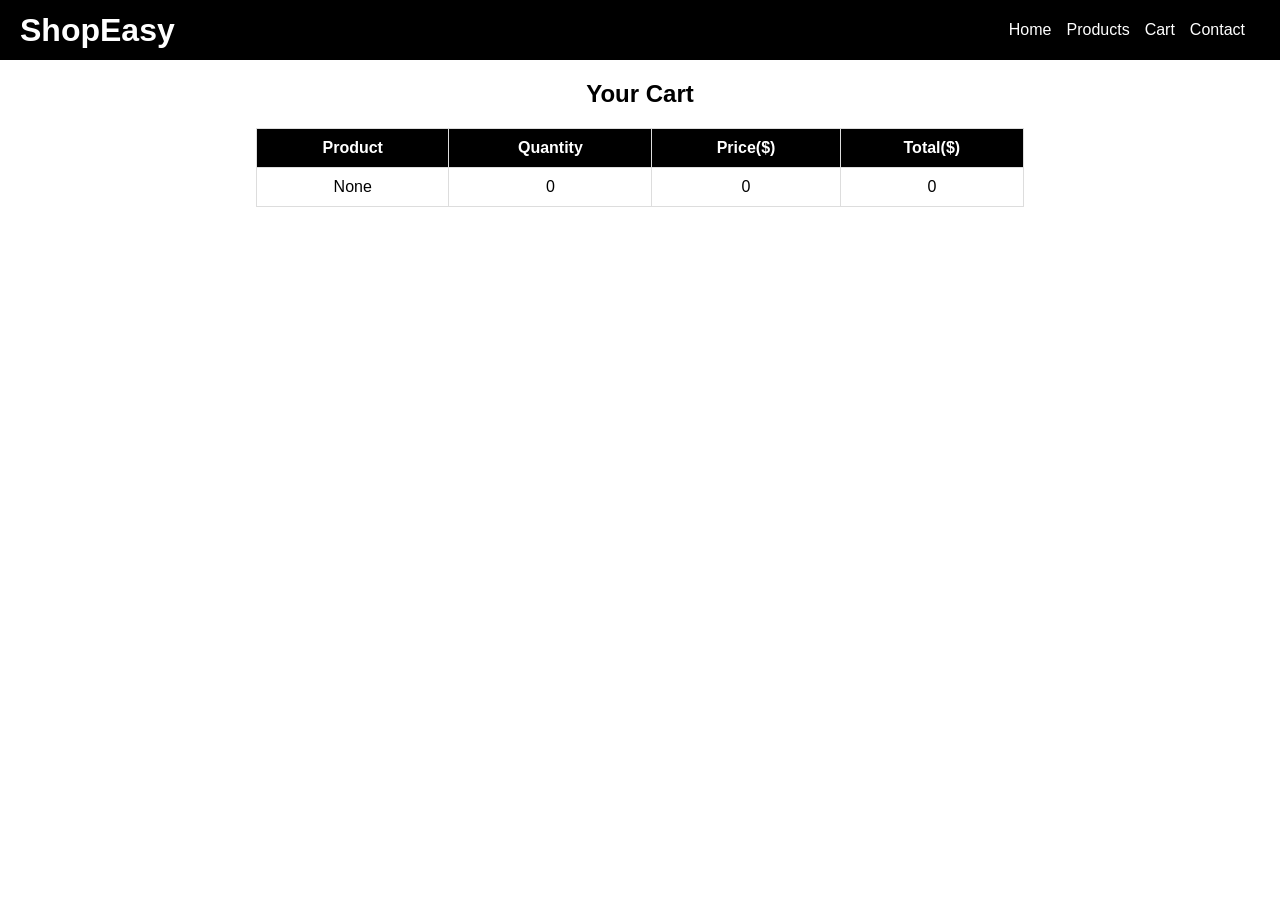
<file: cart.html>
<!DOCTYPE html>
<html lang="en">

<head>
    <meta charset="UTF-8">
    <meta name="viewport" content="width=device-width, initial-scale=1.0">
    <title>E-Commerce</title>
    <link rel="stylesheet" href="style.css">
</head>

<body>
    <header>
        <h1>ShopEasy</h1>
        <nav>
            <a href="index.html">Home</a>
            <a href="products.html">Products</a>
            <a href="cart.html">Cart</a>
            <a href="contact.html">Contact</a>
        </nav>
    </header>
    <h2 class="page-title">Your Cart</h2>
    <table class="cart-table">
        <tr>
            <th>Product</th>
            <th>Quantity</th>
            <th>Price($)</th>
            <th>Total($)</th>
        </tr>
        <tr>
            <td id="cartproduct">None</td>
            <td id="cartqty">0</td>
            <td id="cartprice">0</td>
            <td id="carttotal">0</td>
        </tr>
    </table>

    <script src="script.js"></script>
</body>

</html>
</file>
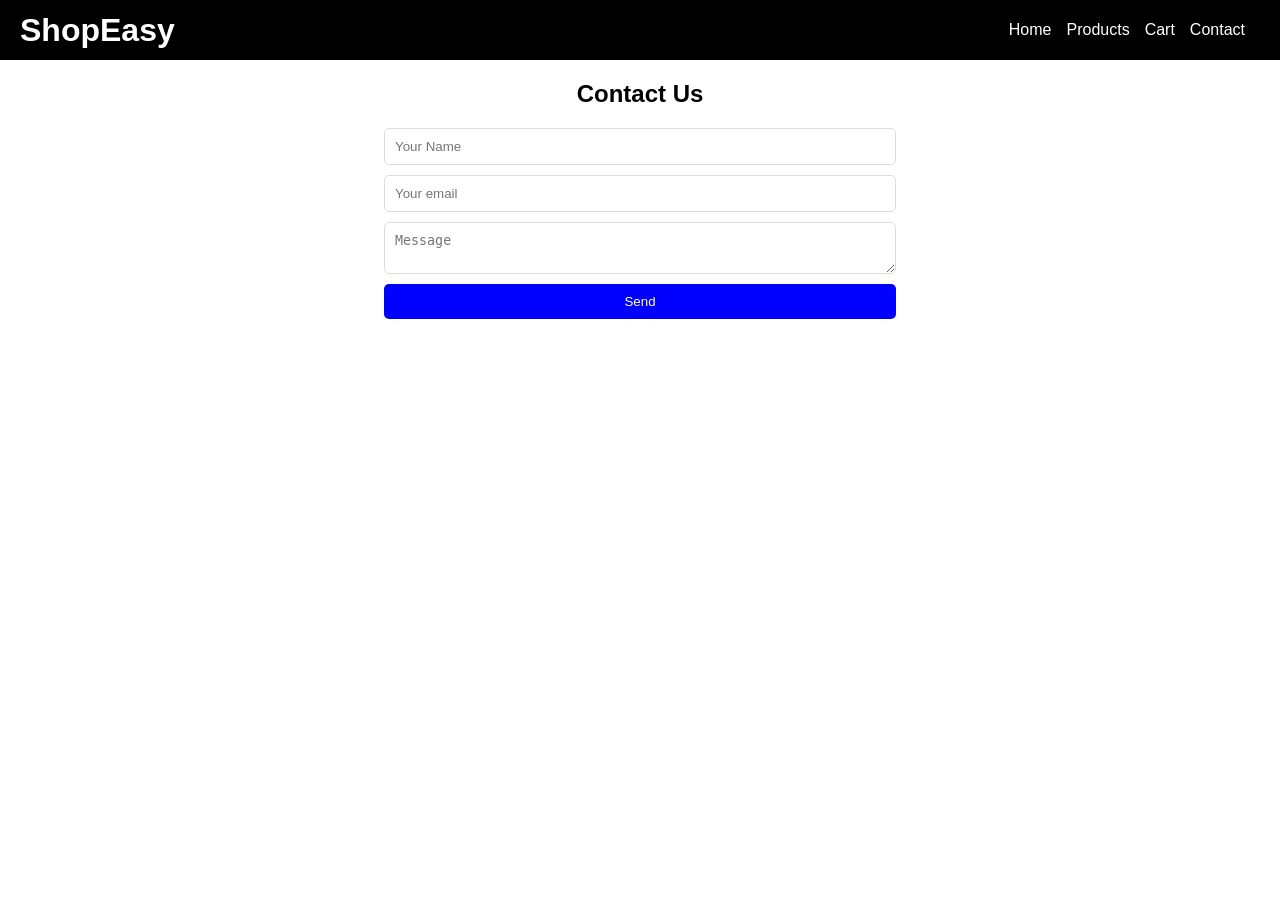
<file: contact.html>
<!DOCTYPE html>
<html lang="en">

<head>
    <meta charset="UTF-8">
    <meta name="viewport" content="width=device-width, initial-scale=1.0">
    <title>E-Commerce</title>
    <link rel="stylesheet" href="style.css">
</head>

<body>
    <header>
        <h1>ShopEasy</h1>
        <nav>
            <a href="index.html">Home</a>
            <a href="products.html">Products</a>
            <a href="cart.html">Cart</a>
            <a href="contact.html">Contact</a>
        </nav>
    </header>
    <section>
        <h2 class="page-title">Contact Us</h2>
        <form class="contact-form" onsubmit="showpopup(event)">
            <input type="text" placeholder="Your Name" required>
            <input type="email" placeholder="Your email" required>
            <textarea placeholder="Message"></textarea>
            <button type="submit">Send</button>
        </form>
    </section>
    <div id="popup">
        <div class="popup-box">
            <p>Thank You for contacting us! We will get Back to You</p>
            <button class="popup-button" onclick="closepopup()">OK</button>
        </div>
    </div>
    <script src="script.js"></script>
</body>

</html>
</file>
<file: style.css>
html {
    scroll-behavior: smooth;
}

body {
    font-family: 'poppins', sans-serif;
    margin: 0;
    padding: 0;
}

header {
    background: black;
    color: white;
    height: 60px;
    align-items: center;
    padding: 0 20px;
    display: flex;
    justify-content: space-between;
}

header h1 {
    margin: 0;
}

nav{
    display: flex;
    background: black;

}
nav a{
    color: white;
    text-decoration: none;
    margin-right: 15px;  
}

.desktop-nav a {
    color: white;
    text-decoration: none;
    margin-right: 15px;
}


.menu-btn,#sidemenu{
    display: none;
}

.footer{
    background-color: black;
    color: white;
    margin-top: 0px;
    padding: 20px;
}

.title-box{
    padding-left: 20px;
}

.container{
    display: flex;
    align-items: center;
    gap: 15px;
    border: 20px;
    border-radius: 20px;
    margin-bottom: 40px;
    margin-left: 20px;
    margin-right: 20px;
}

.container div{
    background-color: black;
    color: white;
    padding: 10px;
    border-radius: 20px;
    justify-content: space-between;
    align-items: center;
    text-align: center;
    height: 160px;

}


@media (max-width:700px) {
    .desktop-nav{
        display: none;
    }
    .menu-btn{
        display: block;
        font-size: 26px;
        background: none;
        border: none;
        cursor: pointer;
        color: white;
    }
    #sidemenu{
        display: block;
        position: fixed;
        top: 0;
        left: -60%;
        width: 250px;
        height: 100%;
        background: black;
        transition: 0.3s;
    }
    .close-btn{
        color: white;
        padding: 20px;
        display: block;
        text-decoration: none;
        cursor: pointer;
        text-align: right;
    }
    #sidemenu a{
        color: white;
        padding: 15px;
        display: block;
        text-decoration: none;
        cursor: pointer;
    }
    .container{
        flex-direction: column;
    }
}

nav a:hover {
    background-color: black;
    color: grey;
}

#sidemenu a:hover{
    background-color: black;
    color: grey;
}
.close-btn:hover{
    background-color: black;
    color: grey;
}
.menu-btn:hover{
    color: grey;
}

.container div:hover{
    background-color: grey;
    color: white;
}

.banner {
    background: url('https://images.unsplash.com/photo-1542291026-7eec264c7ff?auto=format&fit=crop&w=1350&q=80')no-repeat center center/cover;
    color: black;
    text-align: center;
}

.page-title {
    text-align: center;
    margin: 20px 0;
}

.product-grid {
    display: flex;
    justify-content: space-around;
    gap: 20px;
    flex-wrap: wrap;
    padding: 5px;
    align-content: center;
}

img {
    width: 100%;
}

.product-card {
    border: 2px solid #ddd;
    padding: 20px;
    width: 200px;
    text-align: center;
    border-radius: 10px;
}

.product-card:hover {
    background-color: black;
    color: white;
}

.product-card button {
    background: green;
    color: white;
    border: none;
    padding: 8px 12px;
    margin-top: 10px;
    cursor: pointer;
    border-radius: 4px;
}

.product-card button:hover {
    background-color: grey;
    color: black;
}

.cart-table {
    width: 60%;
    margin: 20px auto;
    border-collapse: collapse;
}

.cart-table th,
.cart-table td {
    border: 1px solid #ddd;
    padding: 10px;
    text-align: center;
}

.cart-table th,
.cart-table td:hover {
    background-color: black;
    color: white;

}

.contact-form {
    width: 40%;
    margin: 20px auto;
    display: flex;
    flex-direction: column;
    gap: 10px;
}

.contact-form input,
.contact-form textarea {
    padding: 10px;
    border: 1px solid #ddd;
    border-radius: 5px;
}

.contact-form input:hover,
.contact-form textarea:hover {
    background-color: black;
    color: white;
}

.contact-form button {
    background: blue;
    color: white;
    padding: 10px;
    border: none;
    border-radius: 5px;
}

.contact-form button:hover {
    background: black;
}

#popup{
    display: none;
    position: fixed;
    top: 0;
    left: 0;
    width: 100%;
    height: 100%;
    background: rgba(0,0,0,0.8);
    z-index: 1000;
}

.popup-box{
    background: white;
    color: black;
    width: 300px;
    position: absolute;
    top: 40%;
    left: 40%;
    padding: 20px;
    text-align: center;
}

.popup-box:hover{
    background-color: black;
    color: white;
}

.popup-button:hover{
    background-color: black;
    color: white;
}
</file>
